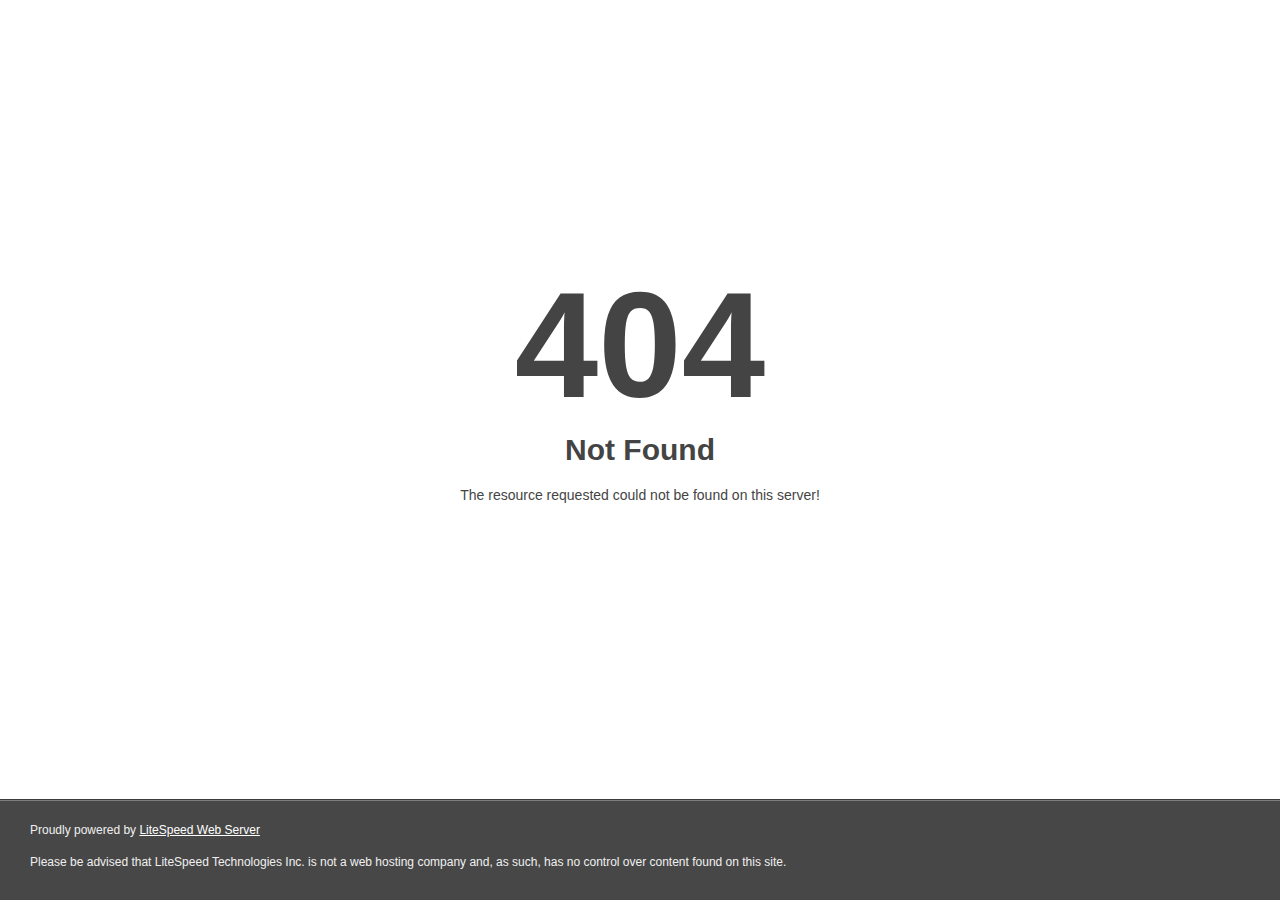
<file: app/bg-authors.html>
<!DOCTYPE html><html style="height:100%"><head>
<meta name="viewport" content="width=device-width, initial-scale=1, shrink-to-fit=no">
<title> 404 Not Found
</title></head>
<body style="color: #444; margin:0;font: normal 14px/20px Arial, Helvetica, sans-serif; height:100%; background-color: #fff;">
<div style="height:auto; min-height:100%; ">     <div style="text-align: center; width:800px; margin-left: -400px; position:absolute; top: 30%; left:50%;">
        <h1 style="margin:0; font-size:150px; line-height:150px; font-weight:bold;">404</h1>
<h2 style="margin-top:20px;font-size: 30px;">Not Found
</h2>
<p>The resource requested could not be found on this server!</p>
</div></div><div style="color:#f0f0f0; font-size:12px;margin:auto;padding:0px 30px 0px 30px;position:relative;clear:both;height:100px;margin-top:-101px;background-color:#474747;border-top: 1px solid rgba(0,0,0,0.15);box-shadow: 0 1px 0 rgba(255, 255, 255, 0.3) inset;">
<br>Proudly powered by  <a style="color:#fff;" href="http://www.litespeedtech.com/error-page">LiteSpeed Web Server</a><p>Please be advised that LiteSpeed Technologies Inc. is not a web hosting company and, as such, has no control over content found on this site.</p></div>
</body></html>
</file>
